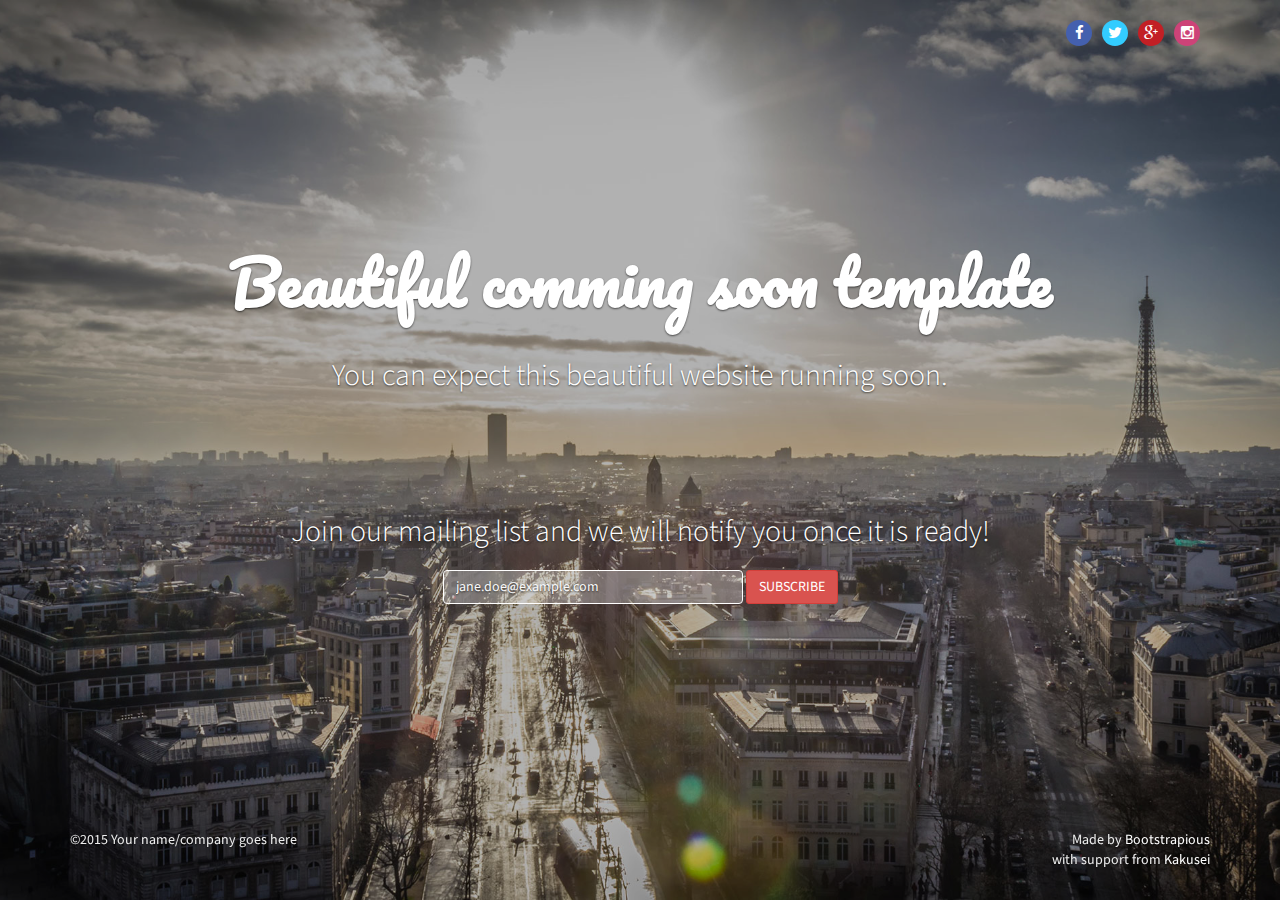
<file: website/index.html>
<!DOCTYPE html>
<html class="no-js">
  <head>
    <meta charset="utf-8">
    <meta http-equiv="X-UA-Compatible" content="IE=edge">
    <title>Comming Soon Bootstrap Landing Page</title>
    <meta name="description" content="">
    <meta name="viewport" content="width=device-width, initial-scale=1">
    <meta name="robots" content="all,follow">
    <!-- Bootstrap and Font Awesome css-->
    <link rel="stylesheet" href="css/font-awesome.css">
    <link rel="stylesheet" href="css/bootstrap.min.css">
    <!-- Google fonts-->
    <link rel="stylesheet" href="http://fonts.googleapis.com/css?family=Pacifico">
    <link rel="stylesheet" href="http://fonts.googleapis.com/css?family=Source+Sans+Pro:300,400,700">
    <!-- Theme stylesheet-->
    <link rel="stylesheet" href="css/style.default.css" id="theme-stylesheet">
    <!-- Custom stylesheet - for your changes-->
    <link rel="stylesheet" href="css/custom.css">
    <!-- Favicon-->
    <link rel="shortcut icon" href="favicon.png">
    <!-- Tweaks for older IEs--><!--[if lt IE 9]>
        <script src="https://oss.maxcdn.com/html5shiv/3.7.2/html5shiv.min.js"></script>
        <script src="https://oss.maxcdn.com/respond/1.4.2/respond.min.js"></script><![endif]-->
  </head>
  <body>
    <div style="background-image: url('img/paris.jpg')" class="main"> 
      <div class="overlay"></div>
      <div class="container">
        <p class="social"><a href="#" title="" class="facebook"><i class="fa fa-facebook"></i></a><a href="#" title="" class="twitter"><i class="fa fa-twitter"></i></a><a href="#" title="" class="gplus"><i class="fa fa-google-plus"></i></a><a href="#" title="" class="instagram"><i class="fa fa-instagram"></i></a></p>
        <h1 class="cursive">Beautiful comming soon template</h1>
        <h2 class="sub">You can expect this beautiful website running soon. </h2>
        <div class="mailing-list">
          <h3 class="mailing-list-heading">Join our mailing list and we will notify you once it is ready!</h3>
          <div class="row">
            <form class="form-inline">
              <div class="form-group">
                <label for="email" class="sr-only"></label>
                <input type="email" placeholder="jane.doe@example.com" id="email" class="form-control transparent">
              </div>
              <button class="btn btn-danger">subscribe </button>
            </form>
          </div>
        </div>
      </div>
      <div class="footer">
        <div class="container">
          <div class="row">
            <div class="col-md-6">
              <p>&copy;2015 Your name/company goes here</p>
            </div>
            <div class="col-md-6">
              <p class="credit">Made by <a href="http://bootstrapious.com">Bootstrapious</a><br />with support from <a href="https://kakusei.cz">Kakusei</a></p>
            </div>
          </div>
        </div>
      </div>
    </div>
    <!-- JAVASCRIPT FILES -->
    <script src="https://ajax.googleapis.com/ajax/libs/jquery/1.11.0/jquery.min.js"></script>
    <script>window.jQuery || document.write('<script src="javascripts/vendor/jquery-1.11.0.min.js"><\/script>')</script>
    <script src="js/bootstrap.min.js"></script>
    <script src="js/jquery.cookie.js"></script>
    <script src="js/front.js"></script>
    <!-- Google Analytics: change UA-XXXXX-X to be your site's ID.-->
    <script>
      (function(b,o,i,l,e,r){b.GoogleAnalyticsObject=l;b[l]||(b[l]=
      function(){(b[l].q=b[l].q||[]).push(arguments)});b[l].l=+new Date;
      e=o.createElement(i);r=o.getElementsByTagName(i)[0];
      e.src='//www.google-analytics.com/analytics.js';
      r.parentNode.insertBefore(e,r)}(window,document,'script','ga'));
      ga('create','UA-XXXXX-X');ga('send','pageview');
    </script>
  </body>
</html>
</file>
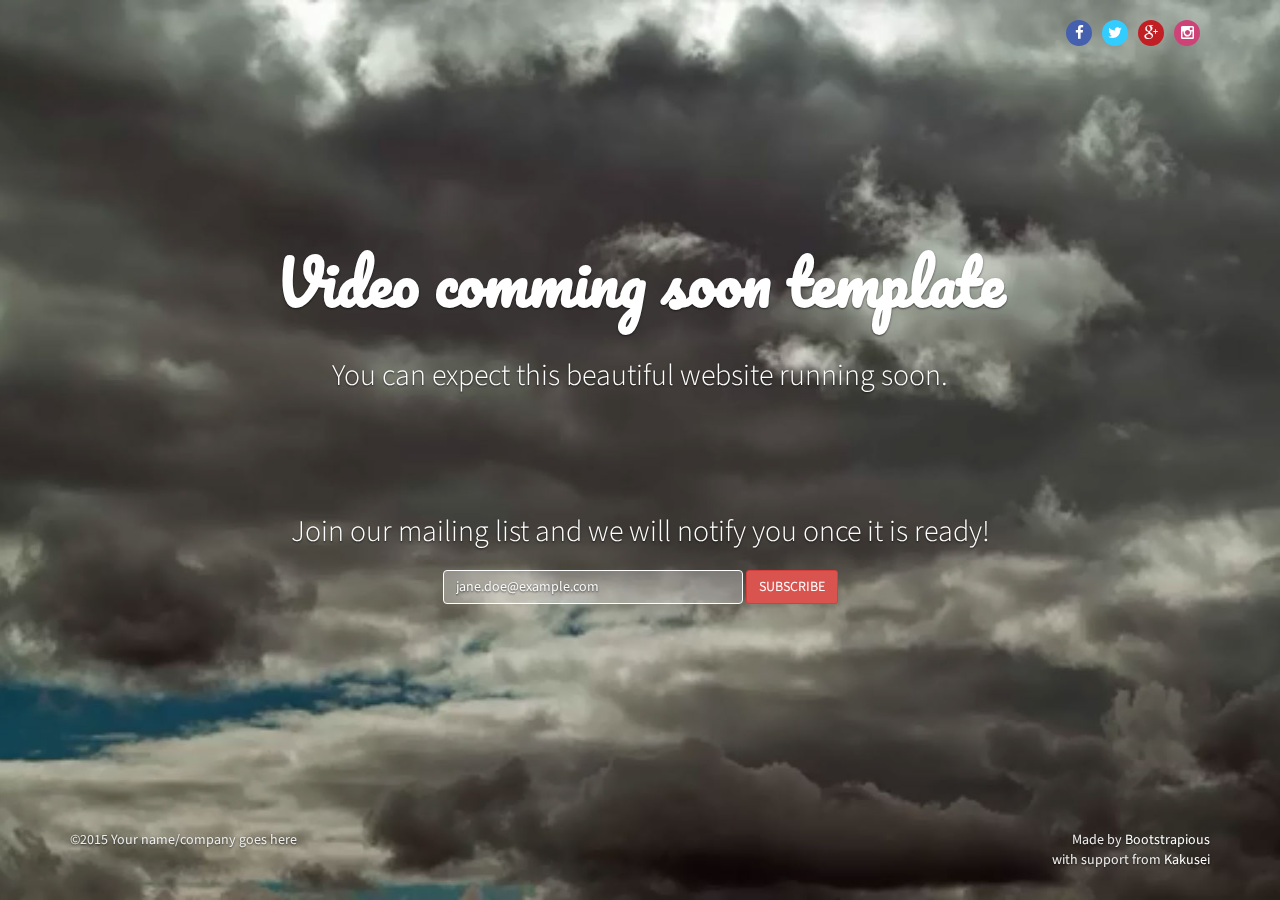
<file: video.html>
<!DOCTYPE html>
<html class="no-js">
  <head>
    <meta charset="utf-8">
    <meta http-equiv="X-UA-Compatible" content="IE=edge">
    <title>Comming Soon Bootstrap Landing Page</title>
    <meta name="description" content="">
    <meta name="viewport" content="width=device-width, initial-scale=1">
    <meta name="robots" content="all,follow">
    <!-- Bootstrap and Font Awesome css-->
    <link rel="stylesheet" href="css/font-awesome.css">
    <link rel="stylesheet" href="css/bootstrap.min.css">
    <!-- Google fonts-->
    <link rel="stylesheet" href="http://fonts.googleapis.com/css?family=Pacifico">
    <link rel="stylesheet" href="http://fonts.googleapis.com/css?family=Source+Sans+Pro:300,400,700">
    <!-- Theme stylesheet-->
    <link rel="stylesheet" href="css/style.default.css" id="theme-stylesheet">
    <!-- Custom stylesheet - for your changes-->
    <link rel="stylesheet" href="css/custom.css">
    <!-- Favicon-->
    <link rel="shortcut icon" href="favicon.png">
    <!-- Tweaks for older IEs--><!--[if lt IE 9]>
        <script src="https://oss.maxcdn.com/html5shiv/3.7.2/html5shiv.min.js"></script>
        <script src="https://oss.maxcdn.com/respond/1.4.2/respond.min.js"></script><![endif]-->
  </head>
  <body>
    <div style="background-image: url('img/video-bg.jpg')" class="main"> 
      <!-- video background-->
      <!-- replace URLs with your video content URL-->
      <video id="video-background" preload="auto" autoplay="true" loop="loop" muted="muted" volume="0">
        <source src="http://ondrejsvestka.cz/video/silver-lining-video.webm" type="video/webm">
        <source src="http://ondrejsvestka.cz/video/silver-lining-video.mp4" type="video/mp4">
      </video>
      <div class="overlay"></div>
      <div class="container">
        <p class="social"><a href="#" title="" class="facebook"><i class="fa fa-facebook"></i></a><a href="#" title="" class="twitter"><i class="fa fa-twitter"></i></a><a href="#" title="" class="gplus"><i class="fa fa-google-plus"></i></a><a href="#" title="" class="instagram"><i class="fa fa-instagram"></i></a></p>
        <h1 class="cursive">Video comming soon template</h1>
        <h2 class="sub">You can expect this beautiful website running soon. </h2>
        <div class="mailing-list">
          <h3 class="mailing-list-heading">Join our mailing list and we will notify you once it is ready!</h3>
          <div class="row">
            <form class="form-inline">
              <div class="form-group">
                <label for="email" class="sr-only"></label>
                <input type="email" placeholder="jane.doe@example.com" id="email" class="form-control transparent">
              </div>
              <button class="btn btn-danger">subscribe</button>
            </form>
          </div>
        </div>
      </div>
      <div class="footer">
        <div class="container">
          <div class="row">
            <div class="col-md-6">
              <p>&copy;2015 Your name/company goes here</p>
            </div>
            <div class="col-md-6">
              <p class="credit">Made by <a href="http://bootstrapious.com">Bootstrapious</a><br />with support from <a href="https://kakusei.cz">Kakusei</a></p>
            </div>
          </div>
        </div>
      </div>
    </div>
    <!-- JAVASCRIPT FILES -->
    <script src="https://ajax.googleapis.com/ajax/libs/jquery/1.11.0/jquery.min.js"></script>
    <script>window.jQuery || document.write('<script src="javascripts/vendor/jquery-1.11.0.min.js"><\/script>')</script>
    <script src="js/bootstrap.min.js"></script>
    <script src="js/jquery.cookie.js"></script>
    <script src="js/front.js"></script>
    <!-- Google Analytics: change UA-XXXXX-X to be your site's ID.-->
    <script>
      (function(b,o,i,l,e,r){b.GoogleAnalyticsObject=l;b[l]||(b[l]=
      function(){(b[l].q=b[l].q||[]).push(arguments)});b[l].l=+new Date;
      e=o.createElement(i);r=o.getElementsByTagName(i)[0];
      e.src='//www.google-analytics.com/analytics.js';
      r.parentNode.insertBefore(e,r)}(window,document,'script','ga'));
      ga('create','UA-XXXXX-X');ga('send','pageview');
    </script>
  </body>
</html>
</file>
<file: website/css/custom.css>
/* your styles go here */
</file>
<file: css/custom.css>
/* your styles go here */
</file>
<file: website/css/style.default.css>
/* ========================================= */
/* Coming Soon Template By Bootstrapious.com */
/* ========================================= */
.main {
  background-position: center center;
  background-size: cover;
  height: auto;
  left: 0;
  min-height: 100%;
  min-width: 100%;
  position: absolute;
  top: 0;
  width: auto;
}
@media (max-width: 991px) {
  .main {
    padding: 20px;
  }
}
.main .overlay {
  position: absolute;
  top: 0;
  left: 0;
  width: 100%;
  height: 100%;
  background: #000;
  opacity: 0.3;
  filter: alpha(opacity=30);
  z-index: 1;
}
.main .container {
  position: relative;
  z-index: 2;
}
.main #video-background {
  position: fixed;
  top: 0px;
  left: 0px;
  min-width: 100%;
  min-height: 100%;
  width: auto;
  height: auto;
  z-index: 1;
  overflow: hidden;
  background-image: url('../img/video-bg.jpg');
  background-position: center center;
  background-size: cover;
}
.main p.social {
  text-align: right;
  margin-top: 20px;
}
.main p.social a {
  margin: 0 10px 0 0;
  color: #fff;
  display: inline-block;
  width: 26px;
  height: 26px;
  border-radius: 13px;
  line-height: 26px;
  font-size: 15px;
  text-align: center;
  -webkit-transition: all 0.2s ease-out;
  -moz-transition: all 0.2s ease-out;
  transition: all 0.2s ease-out;
  vertical-align: bottom;
}
.main p.social a i {
  vertical-align: bottom;
  line-height: 26px;
}
.main p.social a.facebook {
  background-color: #4460ae;
}
.main p.social a.gplus {
  background-color: #c21f25;
}
.main p.social a.twitter {
  background-color: #3cf;
}
.main p.social a.instagram {
  background-color: #cd4378;
}
.main p.social a.email {
  background-color: #4a7f45;
}
@media (max-width: 991px) {
  .main p.social {
    text-align: center;
  }
}
.main .cursive {
  margin-top: 200px;
  font-family: 'Pacifico', cursive;
  font-size: 60px;
  text-shadow: 0 1px 2px rgba(0, 0, 0, 0.6);
  text-align: center;
  margin-bottom: 40px;
}
@media (max-width: 1199px) {
  .main .cursive {
    margin-top: 100px;
  }
}
.main .sub {
  font-weight: 300;
  text-align: center;
  text-shadow: 0 1px 2px rgba(0, 0, 0, 0.6);
}
.main .mailing-list {
  margin-top: 120px;
  text-align: center;
}
.main .mailing-list .mailing-list-heading {
  font-weight: 300;
  text-align: center;
  text-shadow: 0 1px 2px rgba(0, 0, 0, 0.6);
  font-size: 30px;
}
@media (min-width: 768px) {
  .main .mailing-list input {
    width: 200px;
  }
}
@media (min-width: 992px) {
  .main .mailing-list input {
    width: 300px;
  }
}
@media (min-width: 1600px) {
  .main .mailing-list {
    margin-top: 200px;
  }
}
.main .transparent {
  background: rgba(255, 255, 255, 0.3);
  border: solid 1px #fff;
  color: #fff;
  text-shadow: 0 1px 2px rgba(0, 0, 0, 0.6);
}
.main .footer {
  position: relative;
  bottom: 20px;
  right: 0px;
  width: 100%;
  z-index: 4;
  margin-top: 50px;
  color: #eee;
  text-shadow: 0 1px 2px rgba(0, 0, 0, 0.6);
}
.main .footer a {
  color: #fff;
}
.main .footer a:hover,
.main .footer a:focus {
  text-decoration: underline;
}
.main .footer p.credit {
  text-align: right;
}
@media (max-width: 991px) {
  .main .footer {
    text-align: center;
  }
  .main .footer p.credit {
    text-align: center;
  }
}
@media (min-width: 992px) {
  .main .footer {
    position: fixed;
    bottom: 20px;
  }
}
#style-switch-button {
  position: fixed;
  top: 100px;
  left: 0px;
  border-radius: 0;
  z-index: 2;
}
#style-switch {
  -webkit-box-sizing: border-box;
  -moz-box-sizing: border-box;
  box-sizing: border-box;
  width: 300px;
  padding: 20px;
  position: fixed;
  top: 140px;
  left: 0;
  background: #fff;
  border: solid 1px #eeeeee;
  z-index: 2;
}
#style-switch h4 {
  color: #555555;
}
@media (max-width: 991px) {
  #style-switch-button {
    display: none;
  }
  #style-switch {
    display: none;
  }
}
/* Original Boostrap template overwrite */
/* nav */
.nav {
  margin-bottom: 0;
  padding-left: 0;
  list-style: none;
}
.nav > li > a {
  padding: 10px 15px;
}
.nav > li > a:hover,
.nav > li > a:focus {
  background-color: #eeeeee;
}
.nav > li.disabled > a {
  color: #999999;
}
.nav > li.disabled > a:hover,
.nav > li.disabled > a:focus {
  color: #999999;
}
.nav .open > a,
.nav .open > a:hover,
.nav .open > a:focus {
  background-color: #eeeeee;
  border-color: #4fbfa8;
}
.nav-tabs {
  border-bottom: 1px solid #dddddd;
}
.nav-tabs > li > a {
  line-height: 1.42857143;
  border-radius: 4px 4px 0 0;
}
.nav-tabs > li > a:hover {
  border-color: #eeeeee #eeeeee #dddddd;
}
.nav-tabs > li.active > a,
.nav-tabs > li.active > a:hover,
.nav-tabs > li.active > a:focus {
  color: #555555;
  background-color: #ffffff;
  border: 1px solid #dddddd;
}
.nav-pills > li > a {
  border-radius: 0;
}
.nav-pills > li.active > a,
.nav-pills > li.active > a:hover,
.nav-pills > li.active > a:focus {
  color: #ffffff;
  background-color: #4fbfa8;
}
.nav-tabs-justified > li > a {
  border-radius: 4px;
}
.nav-tabs-justified > .active > a,
.nav-tabs-justified > .active > a:hover,
.nav-tabs-justified > .active > a:focus {
  border: 1px solid #dddddd;
}
@media (min-width: 768px) {
  .nav-tabs-justified > li > a {
    border-bottom: 1px solid #dddddd;
    border-radius: 4px 4px 0 0;
  }
  .nav-tabs-justified > .active > a,
  .nav-tabs-justified > .active > a:hover,
  .nav-tabs-justified > .active > a:focus {
    border-bottom-color: #ffffff;
  }
}
/* navbar */
.navbar {
  font-family: 'Source Sans Pro', sans-serif;
  min-height: 80px;
  margin-bottom: 30px;
  border-bottom: 1px solid transparent;
}
@media (min-width: 768px) {
  .navbar {
    border-radius: 0;
  }
}
.navbar-collapse {
  max-height: 340px;
  overflow-x: visible;
  padding-right: 15px;
  padding-left: 15px;
}
.navbar-collapse.in {
  overflow-y: auto;
}
@media (min-width: 768px) and (max-width: 991px) {
  .navbar-collapse {
    font-size: 12px;
  }
}
@media (min-width: 768px) {
  .navbar-collapse {
    float: left;
    width: auto;
    border-top: 0;
    box-shadow: none;
  }
  .navbar-collapse.collapse {
    display: block !important;
    height: auto !important;
    padding-bottom: 0;
    overflow: visible !important;
  }
  .navbar-collapse.in {
    overflow-y: visible;
  }
  .navbar-collapse.right {
    float: right;
  }
  .navbar-fixed-top .navbar-collapse,
  .navbar-static-top .navbar-collapse,
  .navbar-fixed-bottom .navbar-collapse {
    padding-left: 0;
    padding-right: 0;
  }
}
.container > .navbar-header,
.container-fluid > .navbar-header,
.container > .navbar-collapse,
.container-fluid > .navbar-collapse {
  margin-right: -15px;
  margin-left: -15px;
}
@media (min-width: 768px) {
  .container > .navbar-header,
  .container-fluid > .navbar-header,
  .container > .navbar-collapse,
  .container-fluid > .navbar-collapse {
    margin-right: 0;
    margin-left: 0;
  }
}
.navbar-brand {
  float: left;
  padding: 10px 15px;
  font-size: 18px;
  line-height: 20px;
  height: 80px;
}
.navbar-brand:hover,
.navbar-brand:focus {
  text-decoration: none;
}
@media (min-width: 768px) {
  .navbar > .container .navbar-brand,
  .navbar > .container-fluid .navbar-brand {
    margin-left: -15px;
  }
}
.navbar-toggle {
  padding: 9px 10px !important;
  margin-right: 15px;
  border-radius: 4px;
}
.navbar-nav {
  margin: 15px -15px;
}
.navbar-nav > li > a {
  padding-top: 10px;
  padding-bottom: 10px;
  line-height: 20px;
}
@media (max-width: 767px) {
  .navbar-nav .open .dropdown-menu > li > a,
  .navbar-nav .open .dropdown-menu .dropdown-header {
    padding: 5px 15px 5px 25px;
  }
  .navbar-nav .open .dropdown-menu > li > a {
    line-height: 20px;
  }
  .navbar-nav .open .dropdown-menu > li > a:hover,
  .navbar-nav .open .dropdown-menu > li > a:focus {
    background-image: none;
  }
}
@media (min-width: 768px) {
  .navbar-nav {
    float: left;
    margin: 0;
  }
  .navbar-nav > li {
    float: left;
  }
  .navbar-nav > li > a {
    padding-top: 30px;
    padding-bottom: 30px;
  }
  .navbar-nav.navbar-right:last-child {
    margin-right: -15px;
  }
}
.navbar-form {
  margin-left: -15px;
  margin-right: -15px;
  padding: 10px 15px;
  border: none;
  margin-top: 23px;
  margin-bottom: 23px;
}
@media (max-width: 767px) {
  .navbar-form .form-group {
    margin-bottom: 5px;
  }
}
.navbar-btn {
  margin-top: 23px;
  margin-bottom: 23px;
}
.navbar-btn.btn-sm {
  margin-top: 25px;
  margin-bottom: 25px;
}
.navbar-btn.btn-xs {
  margin-top: 29px;
  margin-bottom: 29px;
}
.navbar-text {
  margin-top: 30px;
  margin-bottom: 30px;
}
@media (min-width: 768px) {
  .navbar-text {
    float: left;
    margin-left: 15px;
    margin-right: 15px;
  }
  .navbar-text.navbar-right:last-child {
    margin-right: 0;
  }
}
.navbar-default {
  background-color: #ffffff;
  border-bottom-color: #e6e6e6;
}
.navbar-default .navbar-brand {
  color: #777777;
}
.navbar-default .navbar-brand:hover,
.navbar-default .navbar-brand:focus {
  color: #5e5e5e;
  background-color: transparent;
}
.navbar-default .navbar-text {
  color: #777777;
}
.navbar-default .navbar-nav > li > a {
  color: #777777;
}
.navbar-default .navbar-nav > li > a:hover,
.navbar-default .navbar-nav > li > a:focus {
  color: #333333;
  background-color: transparent;
}
.navbar-default .navbar-nav > .active > a,
.navbar-default .navbar-nav > .active > a:hover,
.navbar-default .navbar-nav > .active > a:focus {
  color: #555555;
  background-color: transparent;
}
.navbar-default .navbar-nav > .disabled > a,
.navbar-default .navbar-nav > .disabled > a:hover,
.navbar-default .navbar-nav > .disabled > a:focus {
  color: #cccccc;
  background-color: transparent;
}
.navbar-default .navbar-toggle {
  border-color: #dddddd;
}
.navbar-default .navbar-toggle:hover,
.navbar-default .navbar-toggle:focus {
  background-color: #4fbfa8;
}
.navbar-default .navbar-toggle .icon-bar {
  background-color: #888888;
}
.navbar-default .navbar-collapse {
  border-color: #e6e6e6;
}
.navbar-default .navbar-nav > .open > a,
.navbar-default .navbar-nav > .open > a:hover,
.navbar-default .navbar-nav > .open > a:focus {
  background-color: transparent;
  color: #555555;
}
@media (max-width: 767px) {
  .navbar-default .navbar-nav .open .dropdown-menu > li > a {
    color: #777777;
  }
  .navbar-default .navbar-nav .open .dropdown-menu > li > a:hover,
  .navbar-default .navbar-nav .open .dropdown-menu > li > a:focus {
    color: #333333;
    background-color: transparent;
  }
  .navbar-default .navbar-nav .open .dropdown-menu > .active > a,
  .navbar-default .navbar-nav .open .dropdown-menu > .active > a:hover,
  .navbar-default .navbar-nav .open .dropdown-menu > .active > a:focus {
    color: #555555;
    background-color: transparent;
  }
  .navbar-default .navbar-nav .open .dropdown-menu > .disabled > a,
  .navbar-default .navbar-nav .open .dropdown-menu > .disabled > a:hover,
  .navbar-default .navbar-nav .open .dropdown-menu > .disabled > a:focus {
    color: #cccccc;
    background-color: transparent;
  }
}
.navbar-default .navbar-link {
  color: #777777;
}
.navbar-default .navbar-link:hover {
  color: #333333;
}
/* scaffolding */
body {
  font-family: 'Source Sans Pro', sans-serif;
  font-size: 14px;
  line-height: 1.42857143;
  color: #555555;
  background-color: #ffffff;
}
a {
  color: #4fbfa8;
  text-decoration: none;
}
a:hover,
a:focus {
  color: #348e7b;
  text-decoration: underline;
}
a:focus {
  outline: thin dotted;
  outline: 5px auto -webkit-focus-ring-color;
  outline-offset: -2px;
}
.img-rounded {
  border-radius: 6px;
}
hr {
  margin-top: 20px;
  margin-bottom: 20px;
  border: 0;
  border-top: 1px solid #eeeeee;
}
/* breadcrumbs */
.breadcrumb {
  padding: 8px 0;
  margin-bottom: 20px;
  background-color: #ffffff;
  border-radius: 0;
  text-align: right;
}
.breadcrumb > li + li:before {
  content: ">\00a0";
  color: #cccccc;
}
.breadcrumb > .active {
  color: #999999;
}
@media (max-width: 991px) {
  .breadcrumb {
    padding: 8px 0;
    text-align: center;
  }
}
/* buttons  */
.btn {
  font-weight: normal;
  font-family: 'Source Sans Pro', sans-serif;
  text-transform: uppercase;
  padding: 6px 12px;
  font-size: 14px;
  line-height: 1.42857143;
  border-radius: 3px;
}
.btn-primary {
  color: #4fbfa8;
  background-color: #ffffff;
  border-color: #4fbfa8;
}
.btn-primary:hover,
.btn-primary:focus,
.btn-primary:active,
.btn-primary.active,
.open .dropdown-toggle.btn-primary {
  color: #4fbfa8;
  background-color: #ebebeb;
  border-color: #389985;
}
.btn-primary:active,
.btn-primary.active,
.open .dropdown-toggle.btn-primary {
  background-image: none;
}
.btn-primary.disabled,
.btn-primary[disabled],
fieldset[disabled] .btn-primary,
.btn-primary.disabled:hover,
.btn-primary[disabled]:hover,
fieldset[disabled] .btn-primary:hover,
.btn-primary.disabled:focus,
.btn-primary[disabled]:focus,
fieldset[disabled] .btn-primary:focus,
.btn-primary.disabled:active,
.btn-primary[disabled]:active,
fieldset[disabled] .btn-primary:active,
.btn-primary.disabled.active,
.btn-primary[disabled].active,
fieldset[disabled] .btn-primary.active {
  background-color: #ffffff;
  border-color: #4fbfa8;
}
.btn-primary .badge {
  color: #ffffff;
  background-color: #4fbfa8;
}
.btn-primary:hover,
.btn-primary:focus,
.btn-primary:active,
.btn-primary.active {
  background: #4fbfa8;
  color: #ffffff;
}
.btn-lg {
  padding: 10px 16px;
  font-size: 18px;
  line-height: 1.33;
  border-radius: 4px;
}
.btn-sm {
  padding: 5px 10px;
  font-size: 12px;
  line-height: 1.5;
  border-radius: 3px;
}
.btn-xs {
  padding: 1px 5px;
  font-size: 12px;
  line-height: 1.5;
  border-radius: 3px;
}
/* dropdowns */
.dropdown-menu > li > a {
  padding: 5px 20px;
}
/* labels */
.label {
  font-family: 'Source Sans Pro', sans-serif;
  font-weight: normal;
  text-transform: uppercase;
}
/* forms.less */
label {
  font-weight: normal;
}
.form-control {
  -webkit-box-shadow: none;
  box-shadow: none;
}
.form-control::-moz-placeholder {
  color: #fafafa;
  opacity: 1;
}
.form-control:-ms-input-placeholder {
  color: #fafafa;
}
.form-control::-webkit-input-placeholder {
  color: #fafafa;
  opacity: 1 !important;
}
.form-group {
  margin-bottom: 20px;
}
/* pager*/
.pager {
  margin: 20px 0;
  border-top: solid 1px #eeeeee;
  padding-top: 20px;
  text-transform: uppercase;
  font-family: 'Source Sans Pro', sans-serif;
}
.pager li {
  display: inline;
}
.pager li > a,
.pager li > span {
  background-color: #ffffff;
  border: 1px solid #4fbfa8;
  border-radius: 4px;
}
.pager li > a:hover,
.pager li > a:focus {
  text-decoration: none;
  color: #fff;
  background-color: #4fbfa8;
}
.pager .disabled > a,
.pager .disabled > a:hover,
.pager .disabled > a:focus,
.pager .disabled > span {
  color: #999999;
  background-color: #ffffff;
  border-color: #ddd;
}
/* pagination */
.pagination {
  margin: 20px 0;
  font-family: 'Source Sans Pro', sans-serif;
  border-radius: 0;
}
.pagination > li > a,
.pagination > li > span {
  padding: 6px 12px;
  line-height: 1.42857143;
  text-decoration: none;
  color: #4fbfa8;
  background-color: #ffffff;
  border: 1px solid #dddddd;
}
.pagination > li > a:hover,
.pagination > li > span:hover,
.pagination > li > a:focus,
.pagination > li > span:focus {
  color: #4fbfa8;
  background-color: #bfe8df;
  border-color: #dddddd;
}
.pagination > .active > a,
.pagination > .active > span,
.pagination > .active > a:hover,
.pagination > .active > span:hover,
.pagination > .active > a:focus,
.pagination > .active > span:focus {
  z-index: 2;
  color: #ffffff;
  background-color: #4fbfa8;
  border-color: #4fbfa8;
}
.pagination > .disabled > span,
.pagination > .disabled > span:hover,
.pagination > .disabled > span:focus,
.pagination > .disabled > a,
.pagination > .disabled > a:hover,
.pagination > .disabled > a:focus {
  color: #999999;
  background-color: #ffffff;
  border-color: #dddddd;
}
/* responsive utilities */
@media (max-width: 767px) {
  .text-center-xs {
    text-align: center !important;
  }
  .text-center-xs img {
    display: block;
    margin-left: auto;
    margin-right: auto;
  }
}
@media (min-width: 768px) and (max-width: 991px) {
  .text-center-sm {
    text-align: center !important;
  }
  .text-center-sm img {
    display: block;
    margin-left: auto;
    margin-right: auto;
  }
}
/* type */
h1,
h2,
h3,
h4,
h5,
h6,
.h1,
.h2,
.h3,
.h4,
.h5,
.h6 {
  font-family: 'Source Sans Pro', sans-serif;
  font-weight: 700;
  line-height: 1.2;
  color: #ffffff;
}
h1,
.h1,
h2,
.h2,
h3,
.h3 {
  margin-top: 20px;
  margin-bottom: 20px;
}
p {
  margin: 0 0 10px;
}
.lead {
  margin-bottom: 20px;
  font-size: 16px;
}
@media (min-width: 768px) {
  .lead {
    font-size: 21px;
  }
}
.text-small {
  font-size: 12px;
}
.text-large {
  font-size: 18px;
}
.text-italic {
  font-style: italic;
}
.text-primary {
  color: #4fbfa8;
}
a.text-primary:hover {
  color: #3aa18c;
}
.bg-primary {
  color: #fff;
  background-color: #4fbfa8;
}
a.bg-primary:hover {
  background-color: #3aa18c;
}
abbr[title],
abbr[data-original-title] {
  border-bottom: 1px dotted #999999;
}
blockquote {
  padding: 10px 20px;
  margin: 0 0 20px;
  font-size: 14px;
  border-left: 5px solid #4fbfa8;
}
blockquote footer,
blockquote small,
blockquote .small {
  display: block;
  font-size: 80%;
  line-height: 1.42857143;
  color: #999999;
}
blockquote footer:before,
blockquote small:before,
blockquote .small:before {
  content: '\2014 \00A0';
}
.blockquote-reverse,
blockquote.pull-right {
  border-right: 5px solid #4fbfa8;
}
address {
  margin-bottom: 20px;
  line-height: 1.42857143;
}
.panel {
  margin-bottom: 20px;
  background-color: #ffffff;
  border: 1px solid transparent;
  border-radius: 0;
  -webkit-box-shadow: 0 0 0;
  box-shadow: 0 0 0;
}
.panel-primary {
  border-color: #4fbfa8;
}
.panel-primary > .panel-heading {
  color: #ffffff;
  background-color: #4fbfa8;
  border-color: #4fbfa8;
}
.panel-primary > .panel-heading + .panel-collapse .panel-body {
  border-top-color: #4fbfa8;
}
.panel-primary > .panel-footer + .panel-collapse .panel-body {
  border-bottom-color: #4fbfa8;
}
.panel-primary .panel-title {
  font-weight: 300;
}
.panel-primary .panel-title a:hover {
  color: #fff;
  text-decoration: none;
}
a.badge:hover,
a.badge:focus {
  color: #ffffff;
  text-decoration: none;
  cursor: pointer;
}
a.list-group-item.active > .badge,
.nav-pills > .active > a > .badge {
  color: #4fbfa8;
  background-color: #ffffff;
}
.nav-pills > li > a > .badge {
  margin-left: 3px;
}
</file>
<file: css/style.default.css>
/* ========================================= */
/* Coming Soon Template By Bootstrapious.com */
/* ========================================= */
.main {
  background-position: center center;
  background-image: url("http://i.imgur.com/se7zH6e.jpg");
  background-size: cover;
  height: auto;
  left: 0;
  min-height: 100%;
  min-width: 100%;
  position: absolute;
  top: 0;
  width: auto;
}
@media (max-width: 991px) {
  .main {
    padding: 20px;
  }
}
.main .overlay {
  position: absolute;
  top: 0;
  left: 0;
  width: 100%;
  height: 100%;
  filter: alpha(opacity=90);
  z-index: 1;
}
.main .container {
  position: relative;
  z-index: 2;
}
.main #video-background {
  position: fixed;
  top: 0px;
  left: 0px;
  min-width: 100%;
  min-height: 100%;
  width: auto;
  height: auto;
  z-index: 1;
  overflow: hidden;
  background-image: url('http://i.imgur.com/se7zH6e.jpg');
  background-position: center center;
  background-size: cover;
}
.main p.social {
  text-align: right;
  margin-top: 20px;
}
.main p.social a {
  margin: 0 10px 0 0;
  color: #fff;
  display: inline-block;
  width: 26px;
  height: 26px;
  border-radius: 13px;
  line-height: 26px;
  font-size: 15px;
  text-align: center;
  -webkit-transition: all 0.2s ease-out;
  -moz-transition: all 0.2s ease-out;
  transition: all 0.2s ease-out;
  vertical-align: bottom;
}
.main p.social a i {
  vertical-align: bottom;
  line-height: 26px;
}
.main p.social a.facebook {
  background-color: #4460ae;
}
.main p.social a.gplus {
  background-color: #c21f25;
}
.main p.social a.twitter {
  background-color: #3cf;
}
.main p.social a.instagram {
  background-color: #cd4378;
}
.main p.social a.email {
  background-color: #4a7f45;
}
@media (max-width: 991px) {
  .main p.social {
    text-align: center;
  }
}
.main .cursive {
  margin-top: 200px;
  font-family: 'Pacifico', cursive;
  font-size: 60px;
  text-shadow: 0 1px 2px rgba(0, 0, 0, 0.6);
  text-align: center;
  margin-bottom: 40px;
}
@media (max-width: 1199px) {
  .main .cursive {
    margin-top: 100px;
  }
}
.main .sub {
  font-weight: 300;
  text-align: center;
  text-shadow: 0 1px 2px rgba(0, 0, 0, 0.6);
}
.main .mailing-list {
  margin-top: 120px;
  text-align: center;
}
.main .mailing-list .mailing-list-heading {
  font-weight: 300;
  text-align: center;
  text-shadow: 0 1px 2px rgba(0, 0, 0, 0.6);
  font-size: 30px;
}
@media (min-width: 768px) {
  .main .mailing-list input {
    width: 200px;
  }
}
@media (min-width: 992px) {
  .main .mailing-list input {
    width: 300px;
  }
}
@media (min-width: 1600px) {
  .main .mailing-list {
    margin-top: 200px;
  }
}
.main .transparent {
  background: rgba(255, 255, 255, 0.3);
  border: solid 1px #fff;
  color: #fff;
  text-shadow: 0 1px 2px rgba(0, 0, 0, 0.6);
}
.main .footer {
  position: relative;
  bottom: 20px;
  right: 0px;
  width: 100%;
  z-index: 4;
  margin-top: 50px;
  color: #eee;
  text-shadow: 0 1px 2px rgba(0, 0, 0, 0.6);
}
.main .footer a {
  color: #fff;
}
.main .footer a:hover,
.main .footer a:focus {
  text-decoration: underline;
}
.main .footer p.credit {
  text-align: right;
}
@media (max-width: 991px) {
  .main .footer {
    text-align: center;
  }
  .main .footer p.credit {
    text-align: center;
  }
}
@media (min-width: 992px) {
  .main .footer {
    position: fixed;
    bottom: 20px;
  }
}
#style-switch-button {
  position: fixed;
  top: 100px;
  left: 0px;
  border-radius: 0;
  z-index: 2;
}
#style-switch {
  -webkit-box-sizing: border-box;
  -moz-box-sizing: border-box;
  box-sizing: border-box;
  width: 300px;
  padding: 20px;
  position: fixed;
  top: 140px;
  left: 0;
  background: #fff;
  border: solid 1px #eeeeee;
  z-index: 2;
}
#style-switch h4 {
  color: #555555;
}
@media (max-width: 991px) {
  #style-switch-button {
    display: none;
  }
  #style-switch {
    display: none;
  }
}
/* Original Boostrap template overwrite */
/* nav */
.nav {
  margin-bottom: 0;
  padding-left: 0;
  list-style: none;
}
.nav > li > a {
  padding: 10px 15px;
}
.nav > li > a:hover,
.nav > li > a:focus {
  background-color: #eeeeee;
}
.nav > li.disabled > a {
  color: #999999;
}
.nav > li.disabled > a:hover,
.nav > li.disabled > a:focus {
  color: #999999;
}
.nav .open > a,
.nav .open > a:hover,
.nav .open > a:focus {
  background-color: #eeeeee;
  border-color: #4fbfa8;
}
.nav-tabs {
  border-bottom: 1px solid #dddddd;
}
.nav-tabs > li > a {
  line-height: 1.42857143;
  border-radius: 4px 4px 0 0;
}
.nav-tabs > li > a:hover {
  border-color: #eeeeee #eeeeee #dddddd;
}
.nav-tabs > li.active > a,
.nav-tabs > li.active > a:hover,
.nav-tabs > li.active > a:focus {
  color: #555555;
  background-color: #ffffff;
  border: 1px solid #dddddd;
}
.nav-pills > li > a {
  border-radius: 0;
}
.nav-pills > li.active > a,
.nav-pills > li.active > a:hover,
.nav-pills > li.active > a:focus {
  color: #ffffff;
  background-color: #4fbfa8;
}
.nav-tabs-justified > li > a {
  border-radius: 4px;
}
.nav-tabs-justified > .active > a,
.nav-tabs-justified > .active > a:hover,
.nav-tabs-justified > .active > a:focus {
  border: 1px solid #dddddd;
}
@media (min-width: 768px) {
  .nav-tabs-justified > li > a {
    border-bottom: 1px solid #dddddd;
    border-radius: 4px 4px 0 0;
  }
  .nav-tabs-justified > .active > a,
  .nav-tabs-justified > .active > a:hover,
  .nav-tabs-justified > .active > a:focus {
    border-bottom-color: #ffffff;
  }
}
/* navbar */
.navbar {
  font-family: 'Source Sans Pro', sans-serif;
  min-height: 80px;
  margin-bottom: 30px;
  border-bottom: 1px solid transparent;
}
@media (min-width: 768px) {
  .navbar {
    border-radius: 0;
  }
}
.navbar-collapse {
  max-height: 340px;
  overflow-x: visible;
  padding-right: 15px;
  padding-left: 15px;
}
.navbar-collapse.in {
  overflow-y: auto;
}
@media (min-width: 768px) and (max-width: 991px) {
  .navbar-collapse {
    font-size: 12px;
  }
}
@media (min-width: 768px) {
  .navbar-collapse {
    float: left;
    width: auto;
    border-top: 0;
    box-shadow: none;
  }
  .navbar-collapse.collapse {
    display: block !important;
    height: auto !important;
    padding-bottom: 0;
    overflow: visible !important;
  }
  .navbar-collapse.in {
    overflow-y: visible;
  }
  .navbar-collapse.right {
    float: right;
  }
  .navbar-fixed-top .navbar-collapse,
  .navbar-static-top .navbar-collapse,
  .navbar-fixed-bottom .navbar-collapse {
    padding-left: 0;
    padding-right: 0;
  }
}
.container > .navbar-header,
.container-fluid > .navbar-header,
.container > .navbar-collapse,
.container-fluid > .navbar-collapse {
  margin-right: -15px;
  margin-left: -15px;
}
@media (min-width: 768px) {
  .container > .navbar-header,
  .container-fluid > .navbar-header,
  .container > .navbar-collapse,
  .container-fluid > .navbar-collapse {
    margin-right: 0;
    margin-left: 0;
  }
}
.navbar-brand {
  float: left;
  padding: 10px 15px;
  font-size: 18px;
  line-height: 20px;
  height: 80px;
}
.navbar-brand:hover,
.navbar-brand:focus {
  text-decoration: none;
}
@media (min-width: 768px) {
  .navbar > .container .navbar-brand,
  .navbar > .container-fluid .navbar-brand {
    margin-left: -15px;
  }
}
.navbar-toggle {
  padding: 9px 10px !important;
  margin-right: 15px;
  border-radius: 4px;
}
.navbar-nav {
  margin: 15px -15px;
}
.navbar-nav > li > a {
  padding-top: 10px;
  padding-bottom: 10px;
  line-height: 20px;
}
@media (max-width: 767px) {
  .navbar-nav .open .dropdown-menu > li > a,
  .navbar-nav .open .dropdown-menu .dropdown-header {
    padding: 5px 15px 5px 25px;
  }
  .navbar-nav .open .dropdown-menu > li > a {
    line-height: 20px;
  }
  .navbar-nav .open .dropdown-menu > li > a:hover,
  .navbar-nav .open .dropdown-menu > li > a:focus {
    background-image: none;
  }
}
@media (min-width: 768px) {
  .navbar-nav {
    float: left;
    margin: 0;
  }
  .navbar-nav > li {
    float: left;
  }
  .navbar-nav > li > a {
    padding-top: 30px;
    padding-bottom: 30px;
  }
  .navbar-nav.navbar-right:last-child {
    margin-right: -15px;
  }
}
.navbar-form {
  margin-left: -15px;
  margin-right: -15px;
  padding: 10px 15px;
  border: none;
  margin-top: 23px;
  margin-bottom: 23px;
}
@media (max-width: 767px) {
  .navbar-form .form-group {
    margin-bottom: 5px;
  }
}
.navbar-btn {
  margin-top: 23px;
  margin-bottom: 23px;
}
.navbar-btn.btn-sm {
  margin-top: 25px;
  margin-bottom: 25px;
}
.navbar-btn.btn-xs {
  margin-top: 29px;
  margin-bottom: 29px;
}
.navbar-text {
  margin-top: 30px;
  margin-bottom: 30px;
}
@media (min-width: 768px) {
  .navbar-text {
    float: left;
    margin-left: 15px;
    margin-right: 15px;
  }
  .navbar-text.navbar-right:last-child {
    margin-right: 0;
  }
}
.navbar-default {
  background-color: #ffffff;
  border-bottom-color: #e6e6e6;
}
.navbar-default .navbar-brand {
  color: #777777;
}
.navbar-default .navbar-brand:hover,
.navbar-default .navbar-brand:focus {
  color: #5e5e5e;
  background-color: transparent;
}
.navbar-default .navbar-text {
  color: #777777;
}
.navbar-default .navbar-nav > li > a {
  color: #777777;
}
.navbar-default .navbar-nav > li > a:hover,
.navbar-default .navbar-nav > li > a:focus {
  color: #333333;
  background-color: transparent;
}
.navbar-default .navbar-nav > .active > a,
.navbar-default .navbar-nav > .active > a:hover,
.navbar-default .navbar-nav > .active > a:focus {
  color: #555555;
  background-color: transparent;
}
.navbar-default .navbar-nav > .disabled > a,
.navbar-default .navbar-nav > .disabled > a:hover,
.navbar-default .navbar-nav > .disabled > a:focus {
  color: #cccccc;
  background-color: transparent;
}
.navbar-default .navbar-toggle {
  border-color: #dddddd;
}
.navbar-default .navbar-toggle:hover,
.navbar-default .navbar-toggle:focus {
  background-color: #4fbfa8;
}
.navbar-default .navbar-toggle .icon-bar {
  background-color: #888888;
}
.navbar-default .navbar-collapse {
  border-color: #e6e6e6;
}
.navbar-default .navbar-nav > .open > a,
.navbar-default .navbar-nav > .open > a:hover,
.navbar-default .navbar-nav > .open > a:focus {
  background-color: transparent;
  color: #555555;
}
@media (max-width: 767px) {
  .navbar-default .navbar-nav .open .dropdown-menu > li > a {
    color: #777777;
  }
  .navbar-default .navbar-nav .open .dropdown-menu > li > a:hover,
  .navbar-default .navbar-nav .open .dropdown-menu > li > a:focus {
    color: #333333;
    background-color: transparent;
  }
  .navbar-default .navbar-nav .open .dropdown-menu > .active > a,
  .navbar-default .navbar-nav .open .dropdown-menu > .active > a:hover,
  .navbar-default .navbar-nav .open .dropdown-menu > .active > a:focus {
    color: #555555;
    background-color: transparent;
  }
  .navbar-default .navbar-nav .open .dropdown-menu > .disabled > a,
  .navbar-default .navbar-nav .open .dropdown-menu > .disabled > a:hover,
  .navbar-default .navbar-nav .open .dropdown-menu > .disabled > a:focus {
    color: #cccccc;
    background-color: transparent;
  }
}
.navbar-default .navbar-link {
  color: #777777;
}
.navbar-default .navbar-link:hover {
  color: #333333;
}
/* scaffolding */
body {
  font-family: 'Source Sans Pro', sans-serif;
  font-size: 14px;
  line-height: 1.42857143;
  color: #555555;
  background-color: #ffffff;
}
a {
  color: #4fbfa8;
  text-decoration: none;
}
a:hover,
a:focus {
  color: #348e7b;
  text-decoration: underline;
}
a:focus {
  outline: thin dotted;
  outline: 5px auto -webkit-focus-ring-color;
  outline-offset: -2px;
}
.img-rounded {
  border-radius: 6px;
}
hr {
  margin-top: 20px;
  margin-bottom: 20px;
  border: 0;
  border-top: 1px solid #eeeeee;
}
/* breadcrumbs */
.breadcrumb {
  padding: 8px 0;
  margin-bottom: 20px;
  background-color: #ffffff;
  border-radius: 0;
  text-align: right;
}
.breadcrumb > li + li:before {
  content: ">\00a0";
  color: #cccccc;
}
.breadcrumb > .active {
  color: #999999;
}
@media (max-width: 991px) {
  .breadcrumb {
    padding: 8px 0;
    text-align: center;
  }
}
/* buttons  */
.btn {
  font-weight: normal;
  font-family: 'Source Sans Pro', sans-serif;
  text-transform: uppercase;
  padding: 6px 12px;
  font-size: 14px;
  line-height: 1.42857143;
  border-radius: 3px;
}
.btn-primary {
  color: #4fbfa8;
  background-color: #ffffff;
  border-color: #4fbfa8;
}
.btn-primary:hover,
.btn-primary:focus,
.btn-primary:active,
.btn-primary.active,
.open .dropdown-toggle.btn-primary {
  color: #4fbfa8;
  background-color: #ebebeb;
  border-color: #389985;
}
.btn-primary:active,
.btn-primary.active,
.open .dropdown-toggle.btn-primary {
  background-image: none;
}
.btn-primary.disabled,
.btn-primary[disabled],
fieldset[disabled] .btn-primary,
.btn-primary.disabled:hover,
.btn-primary[disabled]:hover,
fieldset[disabled] .btn-primary:hover,
.btn-primary.disabled:focus,
.btn-primary[disabled]:focus,
fieldset[disabled] .btn-primary:focus,
.btn-primary.disabled:active,
.btn-primary[disabled]:active,
fieldset[disabled] .btn-primary:active,
.btn-primary.disabled.active,
.btn-primary[disabled].active,
fieldset[disabled] .btn-primary.active {
  background-color: #ffffff;
  border-color: #4fbfa8;
}
.btn-primary .badge {
  color: #ffffff;
  background-color: #4fbfa8;
}
.btn-primary:hover,
.btn-primary:focus,
.btn-primary:active,
.btn-primary.active {
  background: #4fbfa8;
  color: #ffffff;
}
.btn-lg {
  padding: 10px 16px;
  font-size: 18px;
  line-height: 1.33;
  border-radius: 4px;
}
.btn-sm {
  padding: 5px 10px;
  font-size: 12px;
  line-height: 1.5;
  border-radius: 3px;
}
.btn-xs {
  padding: 1px 5px;
  font-size: 12px;
  line-height: 1.5;
  border-radius: 3px;
}
/* dropdowns */
.dropdown-menu > li > a {
  padding: 5px 20px;
}
/* labels */
.label {
  font-family: 'Source Sans Pro', sans-serif;
  font-weight: normal;
  text-transform: uppercase;
}
/* forms.less */
label {
  font-weight: normal;
}
.form-control {
  -webkit-box-shadow: none;
  box-shadow: none;
}
.form-control::-moz-placeholder {
  color: #fafafa;
  opacity: 1;
}
.form-control:-ms-input-placeholder {
  color: #fafafa;
}
.form-control::-webkit-input-placeholder {
  color: #fafafa;
  opacity: 1 !important;
}
.form-group {
  margin-bottom: 20px;
}
/* pager*/
.pager {
  margin: 20px 0;
  border-top: solid 1px #eeeeee;
  padding-top: 20px;
  text-transform: uppercase;
  font-family: 'Source Sans Pro', sans-serif;
}
.pager li {
  display: inline;
}
.pager li > a,
.pager li > span {
  background-color: #ffffff;
  border: 1px solid #4fbfa8;
  border-radius: 4px;
}
.pager li > a:hover,
.pager li > a:focus {
  text-decoration: none;
  color: #fff;
  background-color: #4fbfa8;
}
.pager .disabled > a,
.pager .disabled > a:hover,
.pager .disabled > a:focus,
.pager .disabled > span {
  color: #999999;
  background-color: #ffffff;
  border-color: #ddd;
}
/* pagination */
.pagination {
  margin: 20px 0;
  font-family: 'Source Sans Pro', sans-serif;
  border-radius: 0;
}
.pagination > li > a,
.pagination > li > span {
  padding: 6px 12px;
  line-height: 1.42857143;
  text-decoration: none;
  color: #4fbfa8;
  background-color: #ffffff;
  border: 1px solid #dddddd;
}
.pagination > li > a:hover,
.pagination > li > span:hover,
.pagination > li > a:focus,
.pagination > li > span:focus {
  color: #4fbfa8;
  background-color: #bfe8df;
  border-color: #dddddd;
}
.pagination > .active > a,
.pagination > .active > span,
.pagination > .active > a:hover,
.pagination > .active > span:hover,
.pagination > .active > a:focus,
.pagination > .active > span:focus {
  z-index: 2;
  color: #ffffff;
  background-color: #4fbfa8;
  border-color: #4fbfa8;
}
.pagination > .disabled > span,
.pagination > .disabled > span:hover,
.pagination > .disabled > span:focus,
.pagination > .disabled > a,
.pagination > .disabled > a:hover,
.pagination > .disabled > a:focus {
  color: #999999;
  background-color: #ffffff;
  border-color: #dddddd;
}
/* responsive utilities */
@media (max-width: 767px) {
  .text-center-xs {
    text-align: center !important;
  }
  .text-center-xs img {
    display: block;
    margin-left: auto;
    margin-right: auto;
  }
}
@media (min-width: 768px) and (max-width: 991px) {
  .text-center-sm {
    text-align: center !important;
  }
  .text-center-sm img {
    display: block;
    margin-left: auto;
    margin-right: auto;
  }
}
/* type */
h1,
h2,
h3,
h4,
h5,
h6,
.h1,
.h2,
.h3,
.h4,
.h5,
.h6 {
  font-family: 'Source Sans Pro', sans-serif;
  font-weight: 700;
  line-height: 1.2;
  color: #ffffff;
}
h1,
.h1,
h2,
.h2,
h3,
.h3 {
  margin-top: 20px;
  margin-bottom: 20px;
}
p {
  margin: 0 0 10px;
}
.lead {
  margin-bottom: 20px;
  font-size: 16px;
}
@media (min-width: 768px) {
  .lead {
    font-size: 21px;
  }
}
.text-small {
  font-size: 12px;
}
.text-large {
  font-size: 18px;
}
.text-italic {
  font-style: italic;
}
.text-primary {
  color: #4fbfa8;
}
a.text-primary:hover {
  color: #3aa18c;
}
.bg-primary {
  color: #fff;
  background-color: #4fbfa8;
}
a.bg-primary:hover {
  background-color: #3aa18c;
}
abbr[title],
abbr[data-original-title] {
  border-bottom: 1px dotted #999999;
}
blockquote {
  padding: 10px 20px;
  margin: 0 0 20px;
  font-size: 14px;
  border-left: 5px solid #4fbfa8;
}
blockquote footer,
blockquote small,
blockquote .small {
  display: block;
  font-size: 80%;
  line-height: 1.42857143;
  color: #999999;
}
blockquote footer:before,
blockquote small:before,
blockquote .small:before {
  content: '\2014 \00A0';
}
.blockquote-reverse,
blockquote.pull-right {
  border-right: 5px solid #4fbfa8;
}
address {
  margin-bottom: 20px;
  line-height: 1.42857143;
}
.panel {
  margin-bottom: 20px;
  background-color: #ffffff;
  border: 1px solid transparent;
  border-radius: 0;
  -webkit-box-shadow: 0 0 0;
  box-shadow: 0 0 0;
}
.panel-primary {
  border-color: #4fbfa8;
}
.panel-primary > .panel-heading {
  color: #ffffff;
  background-color: #4fbfa8;
  border-color: #4fbfa8;
}
.panel-primary > .panel-heading + .panel-collapse .panel-body {
  border-top-color: #4fbfa8;
}
.panel-primary > .panel-footer + .panel-collapse .panel-body {
  border-bottom-color: #4fbfa8;
}
.panel-primary .panel-title {
  font-weight: 300;
}
.panel-primary .panel-title a:hover {
  color: #fff;
  text-decoration: none;
}
a.badge:hover,
a.badge:focus {
  color: #ffffff;
  text-decoration: none;
  cursor: pointer;
}
a.list-group-item.active > .badge,
.nav-pills > .active > a > .badge {
  color: #4fbfa8;
  background-color: #ffffff;
}
.nav-pills > li > a > .badge {
  margin-left: 3px;
}
</file>
